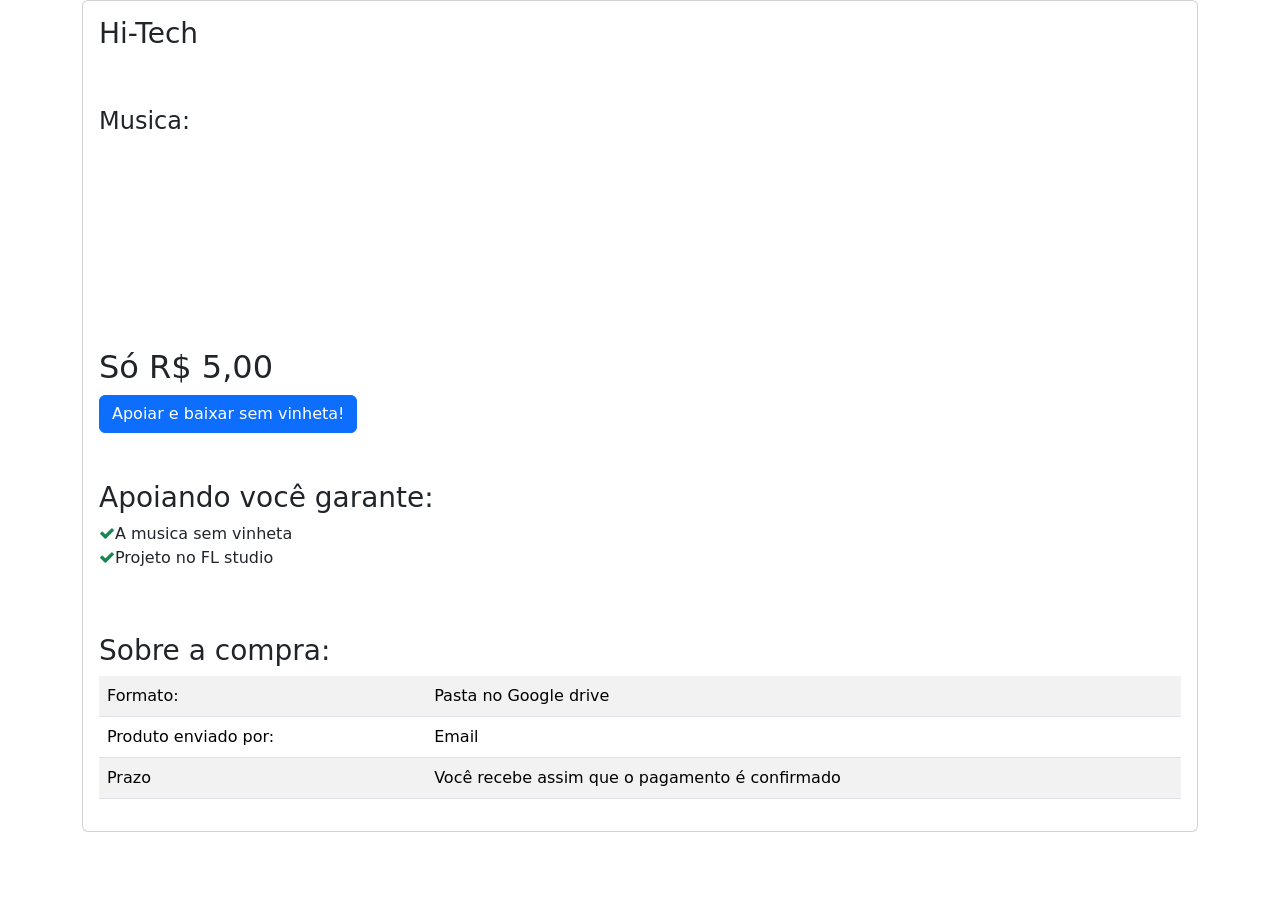
<file: Produtos/Hi-Tech.html>
<!DOCTYPE html>
<html lang="en">
<head>
    <meta charset="UTF-8">
    <meta http-equiv="X-UA-Compatible" content="IE=edge">
    <meta name="viewport" content="width=device-width, initial-scale=1.0">
    <title>Hi-Tech</title>
</head>
<body>
    <link href="https://maxcdn.bootstrapcdn.com/font-awesome/4.7.0/css/font-awesome.min.css" rel="stylesheet">
<link href="https://cdn.jsdelivr.net/npm/bootstrap@5.1.3/dist/css/bootstrap.min.css" rel="stylesheet" integrity="sha384-1BmE4kWBq78iYhFldvKuhfTAU6auU8tT94WrHftjDbrCEXSU1oBoqyl2QvZ6jIW3" crossorigin="anonymous">

<div class="container">
    <div class="card">
        <div class="card-body">
            <h3 class="card-title">Hi-Tech</h3>
            <div class="row">
     
                <div class="col-lg-7 col-md-7 col-sm-6">
                    <h4 class="box-title mt-5">Musica:</h4>
                    <iframe  src="https://www.youtube.com/embed/GdJLdZN2Lh4" title="YouTube video player" frameborder="0" allow="accelerometer; autoplay; clipboard-write; encrypted-media; gyroscope; picture-in-picture" allowfullscreen></iframe>                    <h2 class="mt-5">
                      Só  R$ 5,00 <small class="text-success"></small>
                    </h2>
                    <a href="../checkout/?id=Hi-Tech">
                    <button  class="btn btn-primary btn-rounded">Apoiar e baixar sem vinheta!</button>
                </a>
                    <h3 class="box-title mt-5">Apoiando você garante:</h3>
                    <ul class="list-unstyled">
                        <li><i class="fa fa-check text-success"></i>A musica sem vinheta</li>
                        <li><i class="fa fa-check text-success"></i>Projeto no FL studio</li>
                    </ul>
                </div>
                <div class="col-lg-12 col-md-12 col-sm-12">
                    <h3 class="box-title mt-5">Sobre a compra:</h3>
                    <div class="table-responsive">
                        <table class="table table-striped table-product">
                            <tbody>
                                <tr>
                                    <td>Formato:</td>
                                    <td>Pasta no Google drive</td>
                                </tr>
                                <tr>
                                    <td>Produto enviado por:</td>
                                    <td>Email</td>
                                </tr>
                                <tr>
                                    <td>Prazo</td>
                                    <td>Você recebe assim que o pagamento é confirmado</td>
                                </tr>
                            </tbody>
                        </table>
                    </div>
                </div>
            </div>
        </div>
    </div>
</div>
</body>
</html>
</file>
